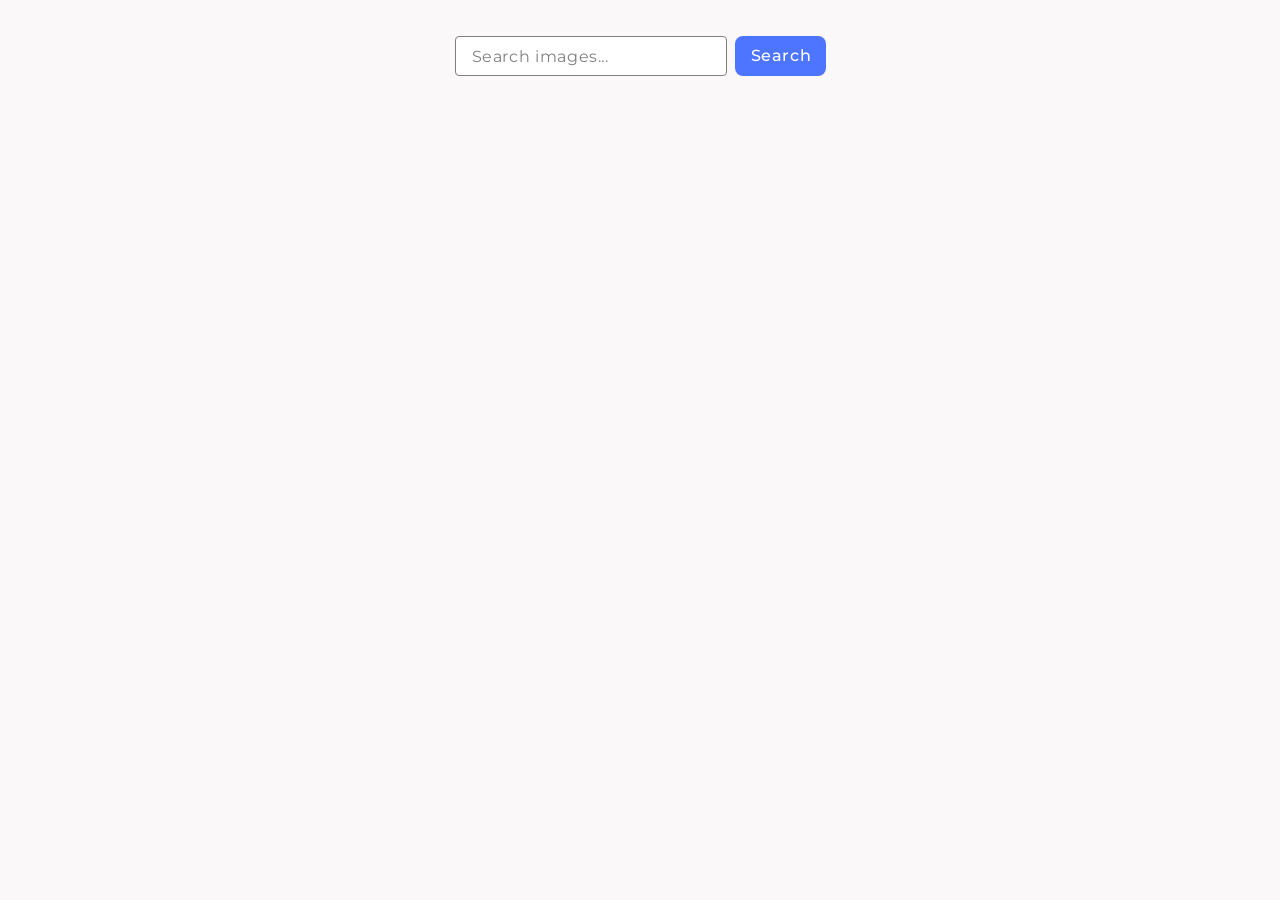
<file: src/index.html>
<!doctype html>
<html lang="en">
  <head>
    <meta charset="UTF-8" />
    <link rel="icon" type="image/svg+xml" href="/favicon.svg" />
    <meta name="viewport" content="width=device-width, initial-scale=1.0" />

    <!-- Fonts -->
    <link rel="preconnect" href="https://fonts.googleapis.com" />
    <link rel="preconnect" href="https://fonts.gstatic.com" crossorigin />
    <link
      href="https://fonts.googleapis.com/css2?family=Montserrat:ital,wght@0,100..900;1,100..900&display=swap"
      rel="stylesheet"
    />

    <!-- Normalize CSS -->
    <link
      rel="stylesheet"
      href="https://cdnjs.cloudflare.com/ajax/libs/modern-normalize/3.0.1/modern-normalize.min.css"
      integrity="sha512-q6WgHqiHlKyOqslT/lgBgodhd03Wp4BEqKeW6nNtlOY4quzyG3VoQKFrieaCeSnuVseNKRGpGeDU3qPmabCANg=="
      crossorigin="anonymous"
      referrerpolicy="no-referrer"
    />

    <title>JS HW 11</title>
    <link rel="stylesheet" href="./css/styles.css" />
  </head>

  <body>
    <header class="header"></header>
    <main>
      <div class="container">
        <form class="form">
          <label>
            <input
              type="text"
              name="search-text"
              placeholder="Search images..."
              required
            />
          </label>
          <button type="submit" class="btn">Search</button>
        </form>

        <div class="loader is-hidden">
          <p class="loader-text">Loading images, please wait...</p>
        </div>

        <ul class="gallery"></ul>
      </div>
    </main>
    <footer></footer>

    <script type="module" src="./main.js"></script>
  </body>
</html>
</file>
<file: src/css/styles.css>
/**
  |============================
  | include css partials with
  | default @import url()
  |============================
*/
/* Common styles */
/* @import url('./1-gallery.css');
@import url('./base.css'); */

*,
*::before,
*::after {
  box-sizing: border-box;
}

body {
  font-family: 'Montserrat', sans-serif;
  font-size: 16px;
  background-color: #faf8f8;
  padding: 36px 0;
}

.is-hidden {
  display: none;
}

h1,
h2,
h3,
h4,
h5,
h6,
p {
  margin: 0;
}

ul,
li {
  margin: 0;
  padding-left: 0;
  list-style-type: none;
}

a {
  text-decoration: none;
  color: currentColor;
}

button {
  font-family: inherit;
  cursor: pointer;
  border: none;
}

address {
  font-style: normal;
}

img {
  display: block;
  max-width: 100%;
  height: auto;
}

.container {
  min-width: 220px;
  max-width: 320px;
  padding: 0 16px;
  margin: 0 auto;
}
@media only screen and (min-width: 768px) {
  .container {
    max-width: 768px;
  }
}
@media only screen and (min-width: 1158px) {
  .container {
    max-width: 1158px;
    padding: 0 15px;
  }
}

.form {
  display: flex;
  flex-direction: row;
  flex-wrap: nowrap;
  justify-content: center;
  align-items: center;
  gap: 8px;
  margin-bottom: 32px;
}

input {
  padding: 8px 16px;
  border: 1px solid #808080;
  border-radius: 4px;
  width: 272px;
  height: 40px;
  outline: none;
}
input::placeholder {
  font-weight: 400;
  font-size: 16px;
  line-height: 1.5;
  letter-spacing: 0.04em;
  color: #808080;
}
input:hover {
  border-color: #000000;
}
input:focus {
  border-color: #4e75ff;
}

.btn {
  padding: 8px 16px;
  width: 91px;
  height: 40px;
  border: none;
  border-radius: 8px;
  background-color: #4e75ff;

  font-weight: 500;
  font-size: 16px;
  line-height: 1.5;
  letter-spacing: 0.04em;
  color: #fff;
  transition:
    background-color 250ms cubic-bezier(0.4, 0, 0.2, 1),
    box-shadow 250ms cubic-bezier(0.4, 0, 0.2, 1);
}
.btn:hover {
  background-color: #6c8cff;
  box-shadow:
    0 10px 20px -7px rgba(0, 0, 0, 0.7),
    0 2px 4px #0002;
}
.btn:active {
  background-color: #466cf3;
  box-shadow: inset 0 2px 4px rgba(0, 0, 0, 0.2);
  transform: scale(0.98);
}

.loader-text {
  text-align: center;
  font-weight: 400;
  font-size: 16px;
  line-height: 1.5;
  letter-spacing: 0.04em;
  color: #2e2f42;
}

.gallery {
  display: flex;
  flex-direction: row;
  flex-wrap: wrap;
  justify-content: center;
  align-items: center;
  gap: 24px;
}

.gallery-item {
  width: calc((100% - 48px) / 3);
  min-width: 250px;
}

.gallery-image {
  width: 100%;
  height: 200px;
  object-fit: cover;
}

.info {
  padding: 4px;
  border: 1px solid #808080;
  border-top: none;
  display: flex;
  flex-direction: row;
  flex-wrap: wrap;
  justify-content: center;
  align-items: center;
}

.info-text {
  flex-basis: calc((100% - 40px) / 4);
  margin: 4px 5px;

  display: flex;
  flex-direction: column;
  align-items: center;
  text-align: center;
  font-weight: 600;
  font-size: 12px;
  line-height: 1.33;
  color: #2e2f42;
}
@media only screen and (max-width: 1157px) {
  .info-text {
    flex-basis: calc((100% - 40px) / 2);
    margin: 5px;
  }
}
</file>
